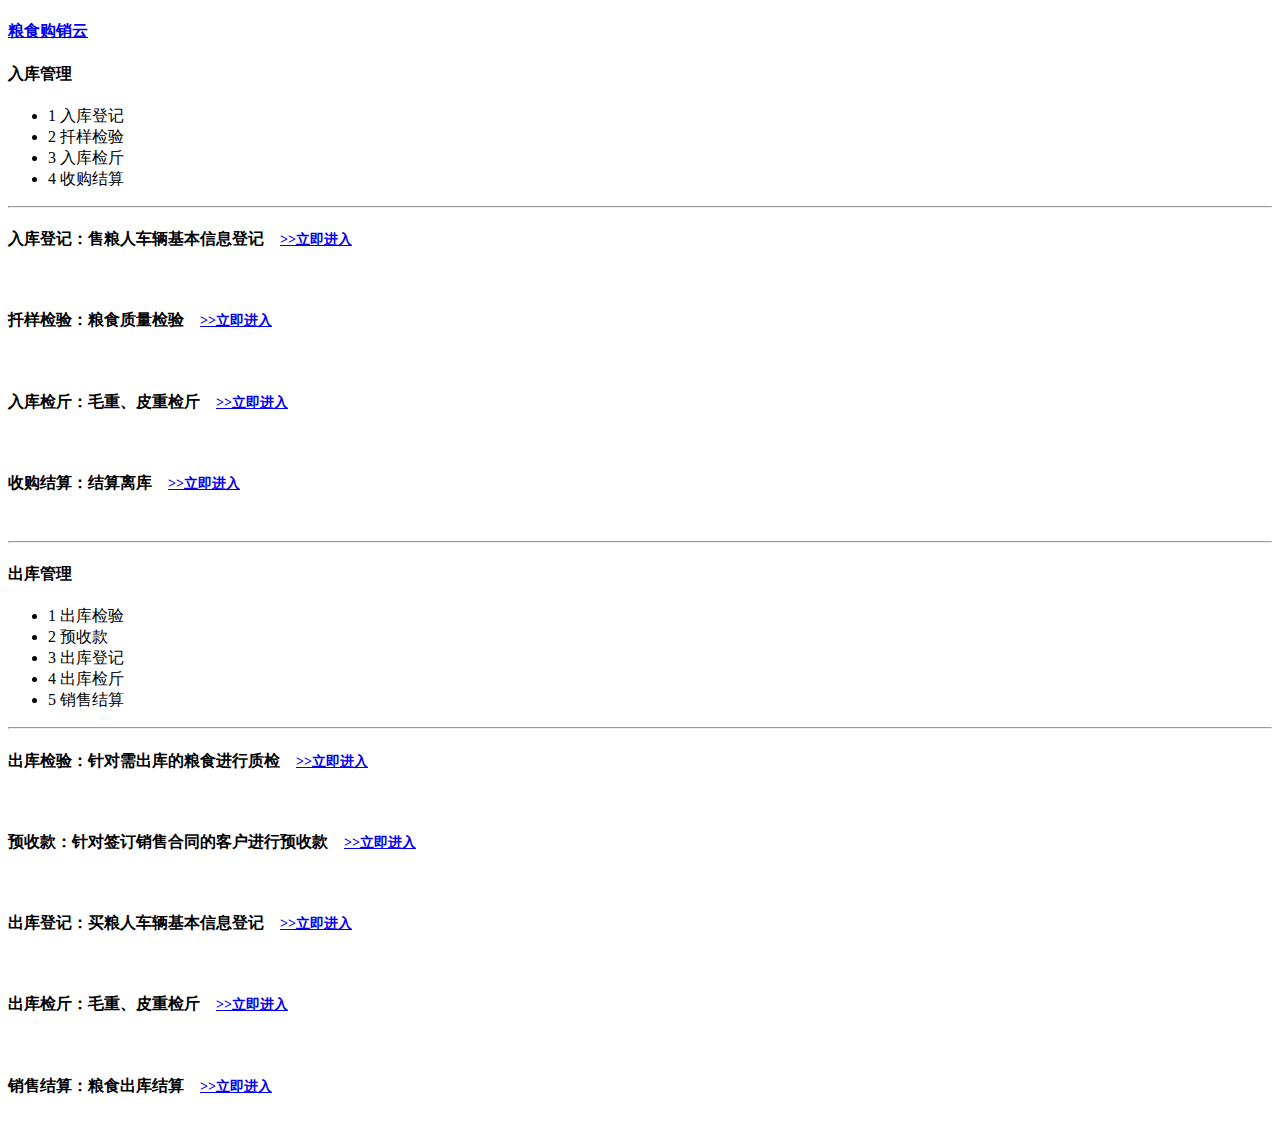
<file: src/main/resources/templates/index-inout.html>
<!DOCTYPE html>
<html xmlns="http://www.w3.org/1999/xhtml" xmlns:th="http://www.thymeleaf.org">
<head th:include="head::head(${title})">
    <meta charset="UTF-8"/>
    <meta http-equiv="X-UA-Compatible" content="IE=edge,chrome=1"/>
    <meta name="viewport" content="width=device-width, initial-scale=1.0"/>
    <title>智能粮库云平台</title>
</head>

<body>
    <div th:replace="navbar::navbar"></div>
    <div class="main-container-inner">
        <div class="main-content">
            <div class="page-content">
                <h4 class="lighter">
                    <i class="icon-hand-right icon-animated-hand-pointer blue"></i>
                    <a href="#modal-wizard" data-toggle="modal" class="pink"> 粮食购销云 </a>
                </h4>

                <div class="hr hr-18 hr-double dotted"></div>
                <div class="row-fluid">
                    <div class="span12">
                        <div class="widget-box">
                            <div class="widget-header widget-header-blue widget-header-flat">
                                <h4 class="lighter"><i class="icon-desktop bigger-130"></i>入库管理</h4>
                            </div>
                            <div class="widget-body">
                                <div class="widget-main">
                                    <div id="instore" class="row-fluid" data-target="#step-container-in">
                                        <ul class="wizard-steps">
                                            <li data-target="#step1" class="active"  style="cursor: pointer;" onclick="showInContent('1')">
                                                <span class="step">1</span>
                                                <span class="title">入库登记</span>
                                            </li>

                                            <li data-target="#step2" style="cursor: pointer;" onclick="showInContent('2')">
                                                <span class="step">2</span>
                                                <span class="title">扦样检验</span>
                                            </li>

                                            <li data-target="#step3" style="cursor: pointer;" onclick="showInContent('3')">
                                                <span class="step">3</span>
                                                <span class="title">入库检斤</span>
                                            </li>

                                            <li data-target="#step4" style="cursor: pointer;" onclick="showInContent('4')">
                                                <span class="step">4</span>
                                                <span class="title">收购结算</span>
                                            </li>
                                        </ul>
                                    </div>
                                    <hr />
                                    <div class="step-content row-fluid position-relative" id="step-container-in">
                                        <div class="step-pane active" style="min-height:60px" id="step1">
                                            <h4 class="lighter block green">入库登记：售粮人车辆基本信息登记&#12288;<a href="/graindepot-inout/register/toInRegister" target="_blank" style="font-size:14px;;">>>立即进入</a></h4>
                                        </div>

                                        <div class="step-pane" id="step2" style="min-height:60px">
                                            <h4 class="lighter block green">扦样检验：粮食质量检验&#12288;<a href="/graindepot-inout/inspect/toInInspect" target="_blank" style="font-size:14px;;">>>立即进入</a></h4>
                                        </div>

                                        <div class="step-pane" id="step3" style="min-height:60px">
                                            <h4 class="lighter block green">入库检斤：毛重、皮重检斤&#12288;<a href="/graindepot-inout/weight/toInWeight" target="_blank" style="font-size:14px;;">>>立即进入</a></h4>
                                        </div>

                                        <div class="step-pane" id="step4" style="min-height:60px">
                                            <h4 class="lighter block green">收购结算：结算离库&#12288;<a href="/graindepot-inout/settlement/toInSettlement" target="_blank" style="font-size:14px;;">>>立即进入</a></h4>
                                        </div>
                                    </div>
                                </div><!-- /widget-main -->
                            </div><!-- /widget-body -->
                        </div>
                        <hr />
                        <div class="widget-box">
                            <div class="widget-header widget-header-blue widget-header-flat">
                                <h4 class="lighter"><i class="icon-legal bigger-130"></i>出库管理</h4>
                            </div>
                            <div class="widget-body">
                                <div class="widget-main">
                                    <div id="outstore" class="row-fluid" data-target="#step-container-out">
                                        <ul class="wizard-steps">
                                            <li data-target="#step5" class="active" style="cursor: pointer;" onclick="showOutContent('5')">
                                                <span class="step">1</span>
                                                <span class="title">出库检验</span>
                                            </li>
                                            <li data-target="#step6" style="cursor: pointer;" onclick="showOutContent('6')">
                                                <span class="step">2</span>
                                                <span class="title">预收款</span>
                                            </li>
                                            <li data-target="#step7" style="cursor: pointer;" onclick="showOutContent('7')">
                                                <span class="step">3</span>
                                                <span class="title">出库登记</span>
                                            </li>

                                            <li data-target="#step8" style="cursor: pointer;" onclick="showOutContent('8')">
                                                <span class="step">4</span>
                                                <span class="title">出库检斤</span>
                                            </li>

                                            <li data-target="#step9" style="cursor: pointer;" onclick="showOutContent('9')">
                                                <span class="step">5</span>
                                                <span class="title">销售结算</span>
                                            </li>
                                        </ul>
                                    </div>
                                    <hr />
                                    <div class="step-content row-fluid position-relative" id="step-container-out">
                                        <div class="step-pane active" id="step5" style="min-height:60px">
                                            <h4 class="lighter block green">出库检验：针对需出库的粮食进行质检&#12288;<a href="/graindepot-bussiness/page/gqinspect" target="_blank" style="font-size:14px;;">>>立即进入</a></h4>
                                        </div>

                                        <div class="step-pane" id="step6" style="min-height:60px">
                                            <h4 class="lighter block green">预收款：针对签订销售合同的客户进行预收款&#12288;<a href="/graindepot-inout/page/prerece" target="_blank" style="font-size:14px;;">>>立即进入</a></h4>
                                        </div>

                                        <div class="step-pane" id="step7" style="min-height:60px">
                                            <h4 class="lighter block green">出库登记：买粮人车辆基本信息登记&#12288;<a href="/graindepot-inout/register/toOutRegister" target="_blank" style="font-size:14px;;">>>立即进入</a></h4>
                                        </div>

                                        <div class="step-pane" id="step8" style="min-height:60px">
                                            <h4 class="lighter block green">出库检斤：毛重、皮重检斤&#12288;<a href="/graindepot-inout/weight/toOutWeight" target="_blank" style="font-size:14px;;">>>立即进入</a></h4>
                                        </div>
                                        <div class="step-pane" id="step9" style="min-height:60px">
                                            <h4 class="lighter block green">销售结算：粮食出库结算&#12288;<a href="/graindepot-inout/settlement/toOutSettlement" target="_blank" style="font-size:14px;;">>>立即进入</a></h4>
                                        </div>
                                    </div>
                                </div><!-- /widget-main -->
                            </div><!-- /widget-body -->
                        </div>
                    </div>
                </div>
            </div><!-- /.page-content -->
        </div><!-- /.main-content -->

    </div><!-- /.main-container-inner -->
<script type="text/javascript">
    function showInContent(step){
        $("#instore").find("[data-target]").each(function(){
            $(this).removeClass("complete");
            $(this).removeClass("active");
        });
        $("#instore").find("[data-target='"+"#step"+step+"']").each(function(){
            $(this).addClass("active");
        });
        for(var i=1;i<step;i++){
            $("#instore").find("[data-target='"+"#step"+i+"']").each(function(){
                $(this).addClass("complete");
            });
        }
        $("#step-container-in").find(".step-pane").each(function(){
            $(this).removeClass("active");
        });
        $("#step"+step).addClass("active");
    }
    function showOutContent(step){
        $("#outstore").find("[data-target]").each(function(){
            $(this).removeClass("complete");
            $(this).removeClass("active");
        });
        $("#outstore").find("[data-target='"+"#step"+step+"']").each(function(){
            $(this).addClass("active");
        });
        for(var i=5;i<step;i++){
            $("#outstore").find("[data-target='"+"#step"+i+"']").each(function(){
                $(this).addClass("complete");
            });
        }
        $("#step-container-out").find(".step-pane").each(function(){
            $(this).removeClass("active");
        });
        $("#step"+step).addClass("active");
    }
</script>
</body>
</html>
</file>
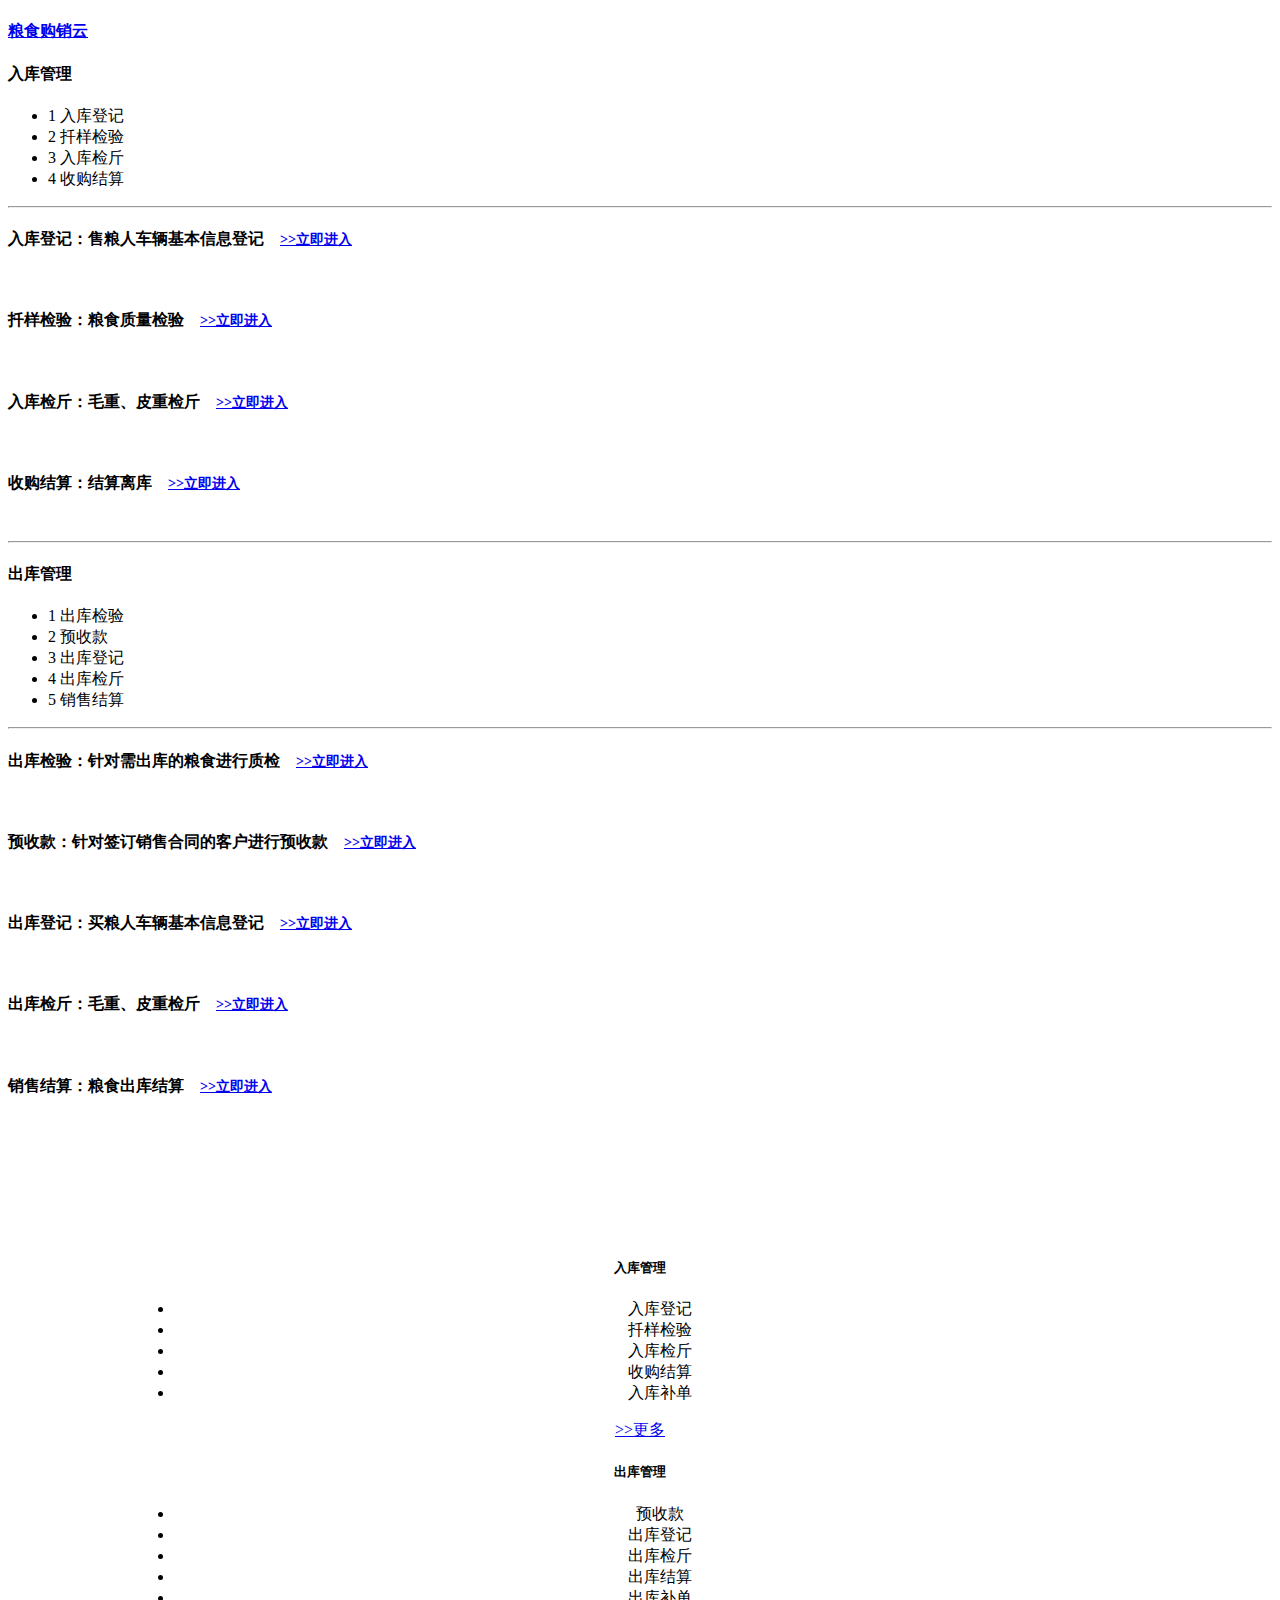
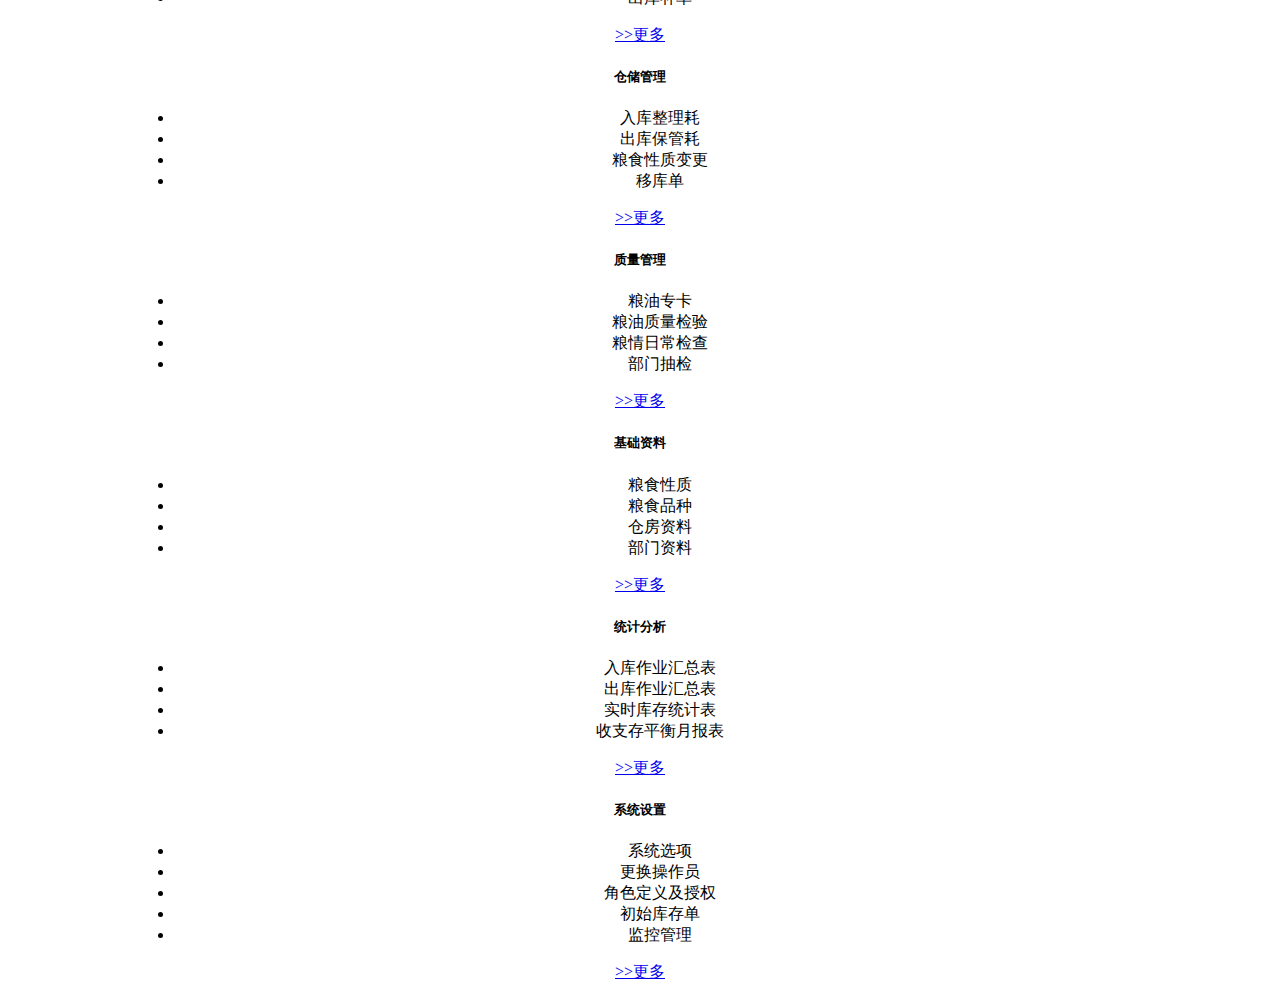
<file: src/main/resources/templates/main.html>
<!DOCTYPE html>
<html xmlns="http://www.w3.org/1999/xhtml" xmlns:th="http://www.thymeleaf.org">
<head th:include="head::head(${title})">
    <meta charset="UTF-8"/>
    <meta http-equiv="X-UA-Compatible" content="IE=edge,chrome=1"/>
    <meta name="viewport" content="width=device-width, initial-scale=1.0"/>
    <title>智能粮库云平台</title>
</head>

<body>
    <div th:replace="navbar::navbar"></div>
    <div class="main-container-inner">
        <div class="main-content">
            <div class="page-content">
                <h4 class="lighter">
                    <i class="icon-hand-right icon-animated-hand-pointer blue"></i>
                    <a href="#modal-wizard" data-toggle="modal" class="pink"> 粮食购销云 </a>
                </h4>

                <div class="hr hr-18 hr-double dotted"></div>
                <div class="row-fluid">
                    <div class="span12">
                        <div class="widget-box">
                            <div class="widget-header widget-header-blue widget-header-flat">
                                <h4 class="lighter">入库管理</h4>
                            </div>
                            <div class="widget-body">
                                <div class="widget-main">
                                    <div id="instore" class="row-fluid" data-target="#step-container-in">
                                        <ul class="wizard-steps">
                                            <li data-target="#step1" class="active"  style="cursor: pointer;" onclick="showInContent('1')">
                                                <span class="step">1</span>
                                                <span class="title">入库登记</span>
                                            </li>

                                            <li data-target="#step2" style="cursor: pointer;" onclick="showInContent('2')">
                                                <span class="step">2</span>
                                                <span class="title">扦样检验</span>
                                            </li>

                                            <li data-target="#step3" style="cursor: pointer;" onclick="showInContent('3')">
                                                <span class="step">3</span>
                                                <span class="title">入库检斤</span>
                                            </li>

                                            <li data-target="#step4" style="cursor: pointer;" onclick="showInContent('4')">
                                                <span class="step">4</span>
                                                <span class="title">收购结算</span>
                                            </li>
                                        </ul>
                                    </div>
                                    <hr />
                                    <div class="step-content row-fluid position-relative" id="step-container-in">
                                        <div class="step-pane active" style="min-height:60px" id="step1">
                                            <h4 class="lighter block green">入库登记：售粮人车辆基本信息登记&#12288;<a href="/graindepot-inout/register/toInRegister" target="_blank" style="font-size:14px;;">>>立即进入</a></h4>
                                        </div>

                                        <div class="step-pane" id="step2" style="min-height:60px">
                                            <h4 class="lighter block green">扦样检验：粮食质量检验&#12288;<a href="/graindepot-inout/inspect/toInInspect" target="_blank" style="font-size:14px;;">>>立即进入</a></h4>
                                        </div>

                                        <div class="step-pane" id="step3" style="min-height:60px">
                                            <h4 class="lighter block green">入库检斤：毛重、皮重检斤&#12288;<a href="/graindepot-inout/weight/toInWeight" target="_blank" style="font-size:14px;;">>>立即进入</a></h4>
                                        </div>

                                        <div class="step-pane" id="step4" style="min-height:60px">
                                            <h4 class="lighter block green">收购结算：结算离库&#12288;<a href="/graindepot-inout/settlement/toInSettlement" target="_blank" style="font-size:14px;;">>>立即进入</a></h4>
                                        </div>
                                    </div>
                                </div><!-- /widget-main -->
                            </div><!-- /widget-body -->
                        </div>
                        <hr />
                        <div class="widget-box">
                            <div class="widget-header widget-header-blue widget-header-flat">
                                <h4 class="lighter">出库管理</h4>
                            </div>
                            <div class="widget-body">
                                <div class="widget-main">
                                    <div id="outstore" class="row-fluid" data-target="#step-container-out">
                                        <ul class="wizard-steps">
                                            <li data-target="#step5" class="active" style="cursor: pointer;" onclick="showOutContent('5')">
                                                <span class="step">1</span>
                                                <span class="title">出库检验</span>
                                            </li>
                                            <li data-target="#step6" style="cursor: pointer;" onclick="showOutContent('6')">
                                                <span class="step">2</span>
                                                <span class="title">预收款</span>
                                            </li>
                                            <li data-target="#step7" style="cursor: pointer;" onclick="showOutContent('7')">
                                                <span class="step">3</span>
                                                <span class="title">出库登记</span>
                                            </li>

                                            <li data-target="#step8" style="cursor: pointer;" onclick="showOutContent('8')">
                                                <span class="step">4</span>
                                                <span class="title">出库检斤</span>
                                            </li>

                                            <li data-target="#step9" style="cursor: pointer;" onclick="showOutContent('9')">
                                                <span class="step">5</span>
                                                <span class="title">销售结算</span>
                                            </li>
                                        </ul>
                                    </div>
                                    <hr />
                                    <div class="step-content row-fluid position-relative" id="step-container-out">
                                        <div class="step-pane active" id="step5" style="min-height:60px">
                                            <h4 class="lighter block green">出库检验：针对需出库的粮食进行质检&#12288;<a href="/graindepot-bussiness/page/gqinspect" target="_blank" style="font-size:14px;;">>>立即进入</a></h4>
                                        </div>

                                        <div class="step-pane" id="step6" style="min-height:60px">
                                            <h4 class="lighter block green">预收款：针对签订销售合同的客户进行预收款&#12288;<a href="/graindepot-inout/page/prerece" target="_blank" style="font-size:14px;;">>>立即进入</a></h4>
                                        </div>

                                        <div class="step-pane" id="step7" style="min-height:60px">
                                            <h4 class="lighter block green">出库登记：买粮人车辆基本信息登记&#12288;<a href="/graindepot-inout/register/toOutRegister" target="_blank" style="font-size:14px;;">>>立即进入</a></h4>
                                        </div>

                                        <div class="step-pane" id="step8" style="min-height:60px">
                                            <h4 class="lighter block green">出库检斤：毛重、皮重检斤&#12288;<a href="/graindepot-inout/weight/toOutWeight" target="_blank" style="font-size:14px;;">>>立即进入</a></h4>
                                        </div>
                                        <div class="step-pane" id="step9" style="min-height:60px">
                                            <h4 class="lighter block green">销售结算：粮食出库结算&#12288;<a href="/graindepot-inout/settlement/toOutSettlement" target="_blank" style="font-size:14px;;">>>立即进入</a></h4>
                                        </div>
                                    </div>
                                </div><!-- /widget-main -->
                            </div><!-- /widget-body -->
                        </div>
                    </div>
                </div>

                <div class="row">
                    <div class="col-xs-8 col-sm-9 pricing-span-body" style="width:100%;text-align:center;margin:auto">
                        <div style="width:80%;margin:auto;padding-top:8%">
                            <div class="pricing-span">
                                <div class="widget-box pricing-box-small">
                                    <div class="widget-header header-color-red3">
                                        <h5 class="bigger lighter">入库管理</h5>
                                    </div>

                                    <div class="widget-body">
                                        <div class="widget-main no-padding">
                                            <ul class="list-unstyled list-striped pricing-table">
                                                <li class="cursor-pointer" src="/graindepot-inout/register/toInRegister"> 入库登记 </li>
                                                <li class="cursor-pointer" src="/graindepot-inout/inspect/toInInspect"> 扦样检验 </li>
                                                <li class="cursor-pointer" src="/graindepot-inout/weight/toInWeight"> 入库检斤 </li>
                                                <li class="cursor-pointer" src="/graindepot-inout/settlement/toInSettlement"> 收购结算 </li>
                                                <li class="cursor-pointer" src="/graindepot-inout/register/toInSupple"> 入库补单 </li>
                                            </ul>
                                        </div>

                                        <div>
                                            <a href="#" class="btn btn-block btn-sm btn-danger">
                                                <span>>>更多</span>
                                            </a>
                                        </div>
                                    </div>
                                </div>
                            </div>

                            <div class="pricing-span">
                                <div class="widget-box pricing-box-small">
                                    <div class="widget-header header-color-orange">
                                        <h5 class="bigger lighter">出库管理</h5>
                                    </div>

                                    <div class="widget-body">
                                        <div class="widget-main no-padding">
                                            <ul class="list-unstyled list-striped pricing-table">
                                                <li class="cursor-pointer" src="/graindepot-inout/page/prerece/list"> 预收款 </li>
                                                <li class="cursor-pointer" src="/graindepot-inout/register/toOutRegister"> 出库登记 </li>
                                                <li class="cursor-pointer" src="/graindepot-inout/weight/toOutWeight"> 出库检斤 </li>
                                                <li class="cursor-pointer" src="/graindepot-inout/settlement/toOutSettlement"> 出库结算 </li>
                                                <li class="cursor-pointer" src="/graindepot-inout/register/toOutSupple"> 出库补单 </li>
                                            </ul>
                                        </div>

                                        <div>
                                            <a href="#" class="btn btn-block btn-sm btn-warning">
                                                <span>>>更多</span>
                                            </a>
                                        </div>
                                    </div>
                                </div>
                            </div>

                            <div class="pricing-span">
                                <div class="widget-box pricing-box-small">
                                    <div class="widget-header header-color-blue">
                                        <h5 class="bigger lighter">仓储管理</h5>
                                    </div>

                                    <div class="widget-body">
                                        <div class="widget-main no-padding">
                                            <ul class="list-unstyled list-striped pricing-table">
                                                <li class="cursor-pointer"> 入库整理耗 </li>
                                                <li class="cursor-pointer"> 出库保管耗 </li>
                                                <li class="cursor-pointer"> 粮食性质变更 </li>
                                                <li class="cursor-pointer"> 移库单 </li>
                                            </ul>
                                        </div>

                                        <div>
                                            <a href="#" class="btn btn-block btn-sm btn-primary">
                                                <span>>>更多</span>
                                            </a>
                                        </div>
                                    </div>
                                </div>
                            </div>

                            <div class="pricing-span">
                                <div class="widget-box pricing-box-small">
                                    <div class="widget-header header-color-green">
                                        <h5 class="bigger lighter">质量管理</h5>
                                    </div>

                                    <div class="widget-body">
                                        <div class="widget-main no-padding">
                                            <ul class="list-unstyled list-striped pricing-table">
                                                <li class="cursor-pointer"> 粮油专卡 </li>
                                                <li class="cursor-pointer"> 粮油质量检验 </li>
                                                <li class="cursor-pointer"> 粮情日常检查 </li>
                                                <li class="cursor-pointer"> 部门抽检 </li>
                                            </ul>
                                        </div>

                                        <div>
                                            <a href="#" class="btn btn-block btn-sm btn-success">
                                                <span>>>更多</span>
                                            </a>
                                        </div>
                                    </div>
                                </div>
                            </div>

                            <div class="pricing-span">
                                <div class="widget-box pricing-box-small">
                                    <div class="widget-header header-color-purple">
                                        <h5 class="bigger lighter">基础资料</h5>
                                    </div>

                                    <div class="widget-body">
                                        <div class="widget-main no-padding">
                                            <ul class="list-unstyled list-striped pricing-table">
                                                <li class="cursor-pointer"> 粮食性质 </li>
                                                <li class="cursor-pointer"> 粮食品种 </li>
                                                <li class="cursor-pointer"> 仓房资料 </li>
                                                <li class="cursor-pointer"> 部门资料 </li>
                                            </ul>
                                        </div>

                                        <div>
                                            <a href="#" class="btn btn-block btn-sm btn-purple">
                                                <span>>>更多</span>
                                            </a>
                                        </div>
                                    </div>
                                </div>
                            </div>
                            <div class="pricing-span">
                                <div class="widget-box pricing-box-small">
                                    <div class="widget-header header-color-pink">
                                        <h5 class="bigger lighter">统计分析</h5>
                                    </div>

                                    <div class="widget-body">
                                        <div class="widget-main no-padding">
                                            <ul class="list-unstyled list-striped pricing-table">
                                                <li class="cursor-pointer"> 入库作业汇总表 </li>
                                                <li class="cursor-pointer"> 出库作业汇总表 </li>
                                                <li class="cursor-pointer"> 实时库存统计表 </li>
                                                <li class="cursor-pointer"> 收支存平衡月报表 </li>
                                            </ul>
                                        </div>

                                        <div>
                                            <a href="#" class="btn btn-block btn-sm btn-pink">
                                                <span>>>更多</span>
                                            </a>
                                        </div>
                                    </div>
                                </div>
                            </div>
                            <div class="pricing-span">
                                <div class="widget-box pricing-box-small">
                                    <div class="widget-header header-color-grey">
                                        <h5 class="bigger lighter">系统设置</h5>
                                    </div>

                                    <div class="widget-body">
                                        <div class="widget-main no-padding">
                                            <ul class="list-unstyled list-striped pricing-table">
                                                <li class="cursor-pointer"> 系统选项 </li>
                                                <li class="cursor-pointer"> 更换操作员 </li>
                                                <li class="cursor-pointer"> 角色定义及授权 </li>
                                                <li class="cursor-pointer" src="/graindepot-inout/onstorage/toInitOnstorage"> 初始库存单 </li>
                                                <li class="cursor-pointer" src="/graindepot-video/page/video/list"> 监控管理 </li>
                                            </ul>
                                        </div>

                                        <div>
                                            <a href="#" class="btn btn-block btn-sm btn-grey">
                                                <span>>>更多</span>
                                            </a>
                                        </div>
                                    </div>
                                </div>
                            </div>
                        </div>
                    </div>
                </div>
            </div><!-- /.page-content -->
        </div><!-- /.main-content -->

    </div><!-- /.main-container-inner -->
<script type="text/javascript">
    function showInContent(step){
        $("#instore").find("[data-target]").each(function(){
            $(this).removeClass("complete");
            $(this).removeClass("active");
        });
        $("#instore").find("[data-target='"+"#step"+step+"']").each(function(){
            $(this).addClass("active");
        });
        for(var i=1;i<step;i++){
            $("#instore").find("[data-target='"+"#step"+i+"']").each(function(){
                $(this).addClass("complete");
            });
        }
        $("#step-container-in").find(".step-pane").each(function(){
            $(this).removeClass("active");
        });
        $("#step"+step).addClass("active");
    }
    function showOutContent(step){
        $("#outstore").find("[data-target]").each(function(){
            $(this).removeClass("complete");
            $(this).removeClass("active");
        });
        $("#outstore").find("[data-target='"+"#step"+step+"']").each(function(){
            $(this).addClass("active");
        });
        for(var i=5;i<step;i++){
            $("#outstore").find("[data-target='"+"#step"+i+"']").each(function(){
                $(this).addClass("complete");
            });
        }
        $("#step-container-out").find(".step-pane").each(function(){
            $(this).removeClass("active");
        });
        $("#step"+step).addClass("active");
    }
    jQuery(function($) {
        $('.cursor-pointer').each(function() {
            $(this).css({'cursor': 'pointer'});
            $(this).mouseover(function () {
                $(this).css({'color': 'red'});
            });
            $(this).mouseout(function () {
                $(this).css({'color': '#000'});
            });
            $(this).click(function(){
                if($(this).attr("src")!=undefined){
                    doJump($(this).attr("src"));
                }
            });
        });
        $('.pricing-span').css({"padding-left":"15px"});
    })
</script>
</body>
</html>
</file>
